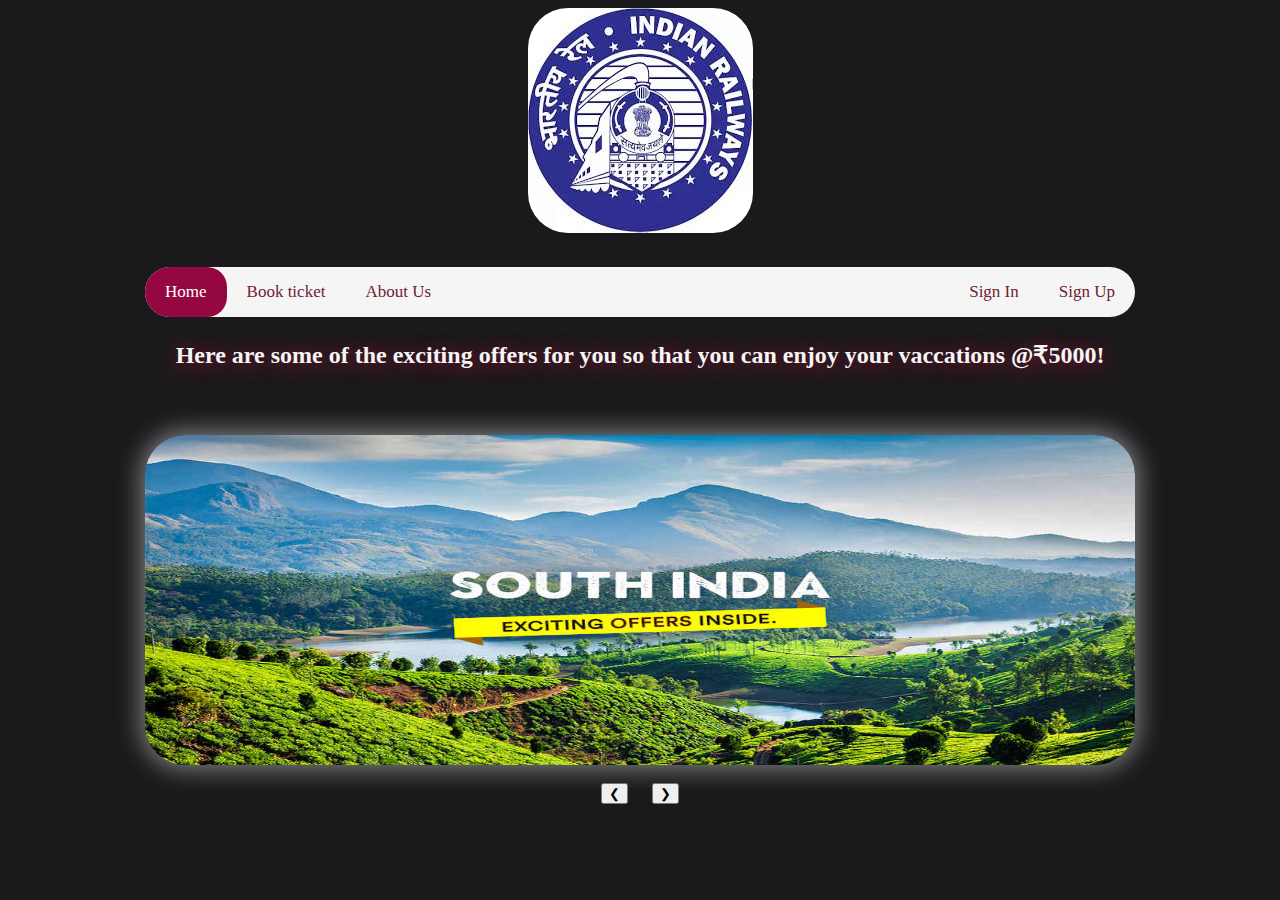
<file: index.html>
<!DOCTYPE html>
<html>
<head>
    <title>Railway Booking</title>
    <link rel="stylesheet" type="text/css" href="mainindex.css">
</head>

<body>
    <center>
        <a href="index.html"><img src="logo.jfif" class="logo"> </a>
        <div class="topnav">
            <a class="active" href="index.html">Home</a>

            <a href="booking.html">Book ticket</a>
            <a href="aboutus.html">About Us</a>
            <div class="sign">
                <a href="signin.html">Sign In</a>
                <a href="signup.html">Sign Up</a>
            </div>
        </div>
    </center>
    <center>
        <h2>
            <p class="btmnav">Here are some of the exciting offers for you so that you can enjoy your vaccations @₹5000!
            </p>
        </h2>
    </center>
    <!--SLIDE SHOW-->
    <center>
        <div class="slideshow">
           <a href="southIndia.html"> <img class="mySlides" src="south_india.jpg" style="width:990px;height: 330px"></a>
           <a href="ooty.html"> <img class="mySlides" src="images.jfif" style="width:990px;height: 330px"></a>
            <a href="darzelling.html"><img class="mySlides" src="unnamed.png" style="width:990px;height: 330px"></a><br>
            <center><button class="w3-button w3-black w3-display-left" onclick="plusDivs(-1)">&#10094;</button>&nbsp;&nbsp;&nbsp;&nbsp;&nbsp;
                <button class="w3-button w3-black w3-display-right" onclick="plusDivs(1)">&#10095;</button></center>
        </div>
    </center>
    <script>
        var slideIndex = 1;
        showDivs(slideIndex);

        function plusDivs(n) {
            showDivs(slideIndex += n);
        }

        function showDivs(n) {
            var i;
            var x = document.getElementsByClassName("mySlides");
            if (n > x.length) {
                slideIndex = 1
            }
            if (n < 1) {
                slideIndex = x.length
            }
            for (i = 0; i < x.length; i++) {
                x[i].style.display = "none";
            }
            x[slideIndex - 1].style.display = "block";
        }
    </script>
    </div>

</body>
</html>
</file>
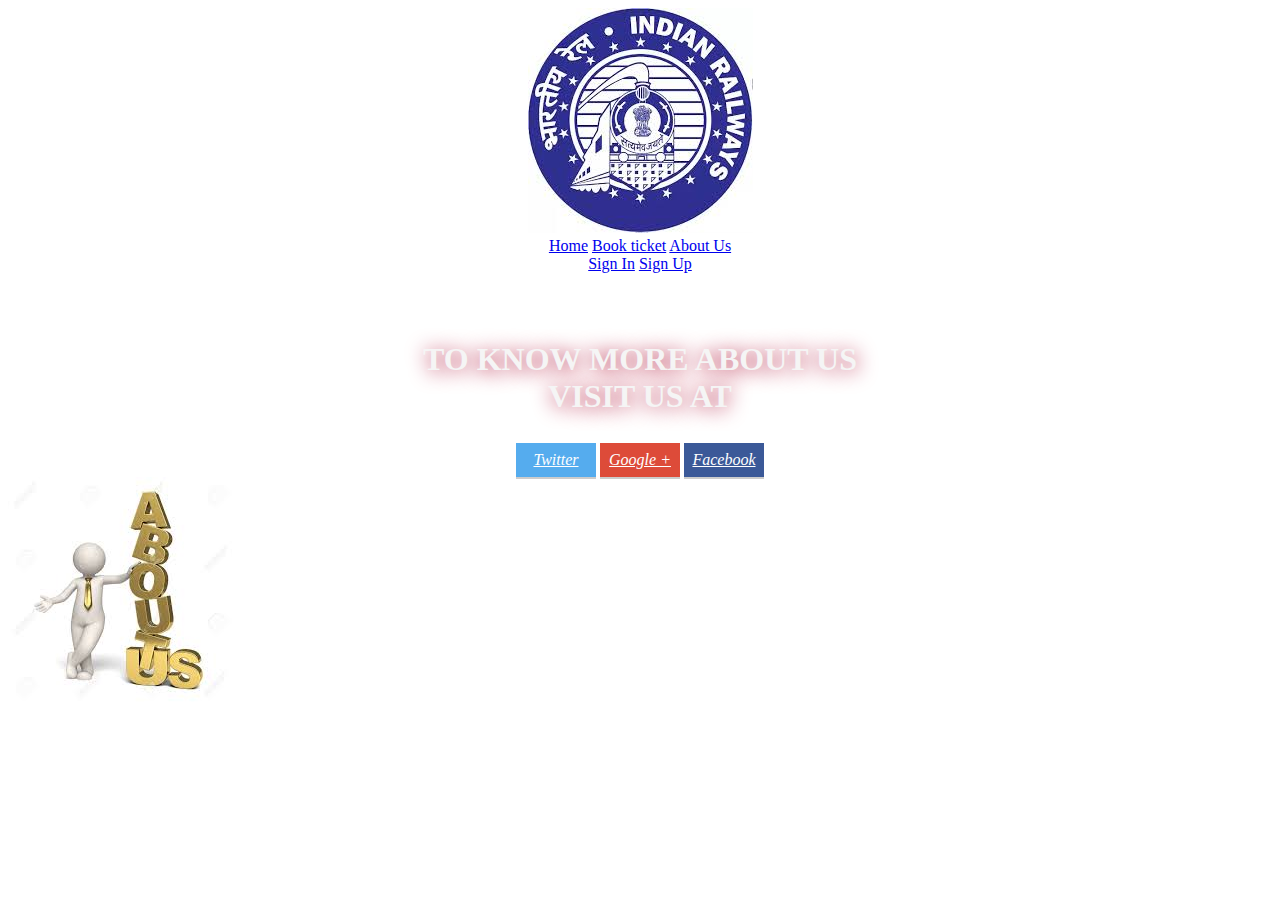
<file: aboutus.html>
<!DOCTYPE html>
<html>
<head>
    <title>INDIAN RAILWAY</title>
    <link rel="stylesheet" type="text/css" href="cssaboutus.css">
    <link rel="stylesheet" type="text/css" href="cssaboutus.css">
    <style>
        p{
        color: #EAF0F1;
        height: 70px;
        width: 990px;
        text-align:center;
       color:whitesmoke;
      text-shadow: 1px 2px 20px #AE1438;
       
    </style>
</head>

<body>
    <center><div>
        <a href="index.html"><img src="logo.jfif" class="logo"> </a>
        <div class="topnav">
            <a href="index.html">Home</a>

            <a class="active" href="booking.html">Book ticket</a>
            <a href="aboutus.html">About Us</a>
            <div class="sign">
                <a href="signin.html">Sign In</a>
                <a href="signup.html">Sign Up</a>
            </div>
        </div>
   
<br><br>
   
    <h1><p>
    TO KNOW MORE ABOUT US 
        <br>VISIT US AT </p></h1>
<!-- Twitter -->
<a href="http://twitter.com/" target="_blank" class="share-btn twitter">
    <i class="fa fa-twitter">Twitter</i>
</a>

<!-- Google Plus -->
<a href="https://plus.google.com/" target="_blank" class="share-btn google-plus">
    <i class="fa fa-google-plus">Google +</i>
</a>

<!-- Facebook -->
<a href="http://www.facebook.com/" target="_blank" class="share-btn facebook">
    <i class="fa fa-facebook">Facebook</i>
</a></div> </center>
<right><img src="download.jfif"></right>
</body>
</html>
</file>
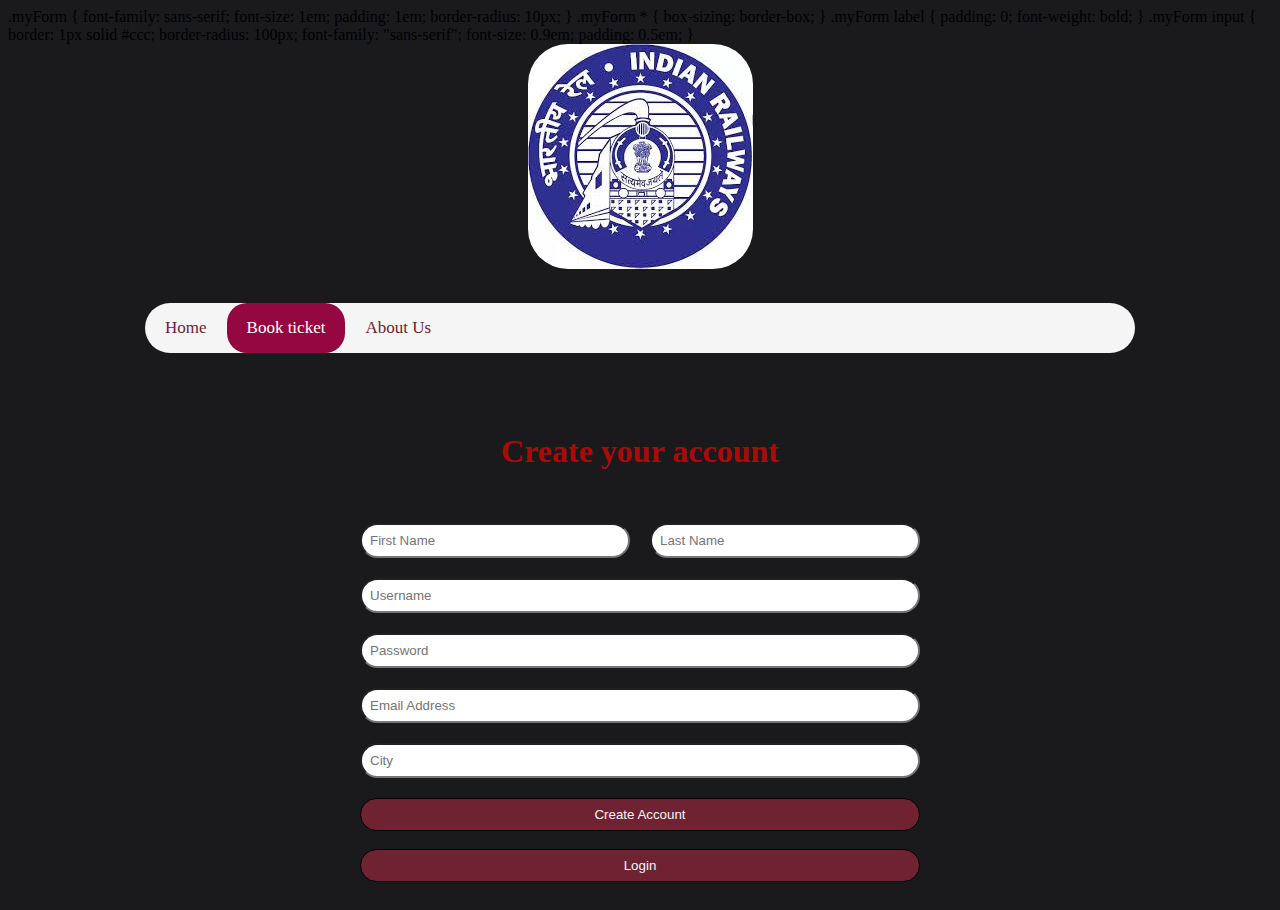
<file: account.html>
<!DOCTYPE html>
<html>
<head>
    <title>RAILWAY booking</title>
    <link rel="stylesheet" type="text/css" href="mainindex.css">
    <link rel="stylesheet" type="text/css" href="csssignup.css">
    .myForm {
      font-family: sans-serif;
      font-size: 1em;
      padding: 1em;
      
      border-radius: 10px;
      }
      
      .myForm * {
      box-sizing: border-box;
      }
      
      .myForm label {
      padding: 0;
      font-weight: bold;
      }
      
      .myForm input {
      border: 1px solid #ccc;
      border-radius: 100px;
      font-family: "sans-serif";
      font-size: 0.9em;
      padding: 0.5em;
      }
      
</head>

<body>
    <center>
      <a href="index.html"><img src="logo.jfif" class="logo"> </a>
      <div class="topnav">
          <a href="index.html">Home</a>

          <a class="active" href="booking.html">Book ticket</a>
          <a href="aboutus.html">About Us</a>
          <div class="sign">
            

            </div>
        </div>
    </center>
<div class="word-container">
  <h1>Create your account</h1>
</div>
<div class="register-container">
  <form action="/index.html" method="POST">
    <div class="name">
      <label>
        <input type="text" placeholder="First Name" name="fname" required>
      </label>
      <label>
        <input type="text" placeholder="Last Name" name="lname">
      </label>
    </div>
      <label>
        <input type="text" placeholder="Username" name="userid" required>
      </label>
      <label>
        <input type="password" placeholder="Password" name="pwd" required>
      </label>
      <label>
        <input type="email" placeholder="Email Address" name="email" required>
      </label>
      <label>
        <input type="text" placeholder="City" name="City" required>
      </label>
  </form>
    <a href="index.html"><button type="submit">Create Account</button></a>
    <br><br>
    <a href="login.html"><button type="submit">Login</button></a>
</div>
</body>
</html>
</file>
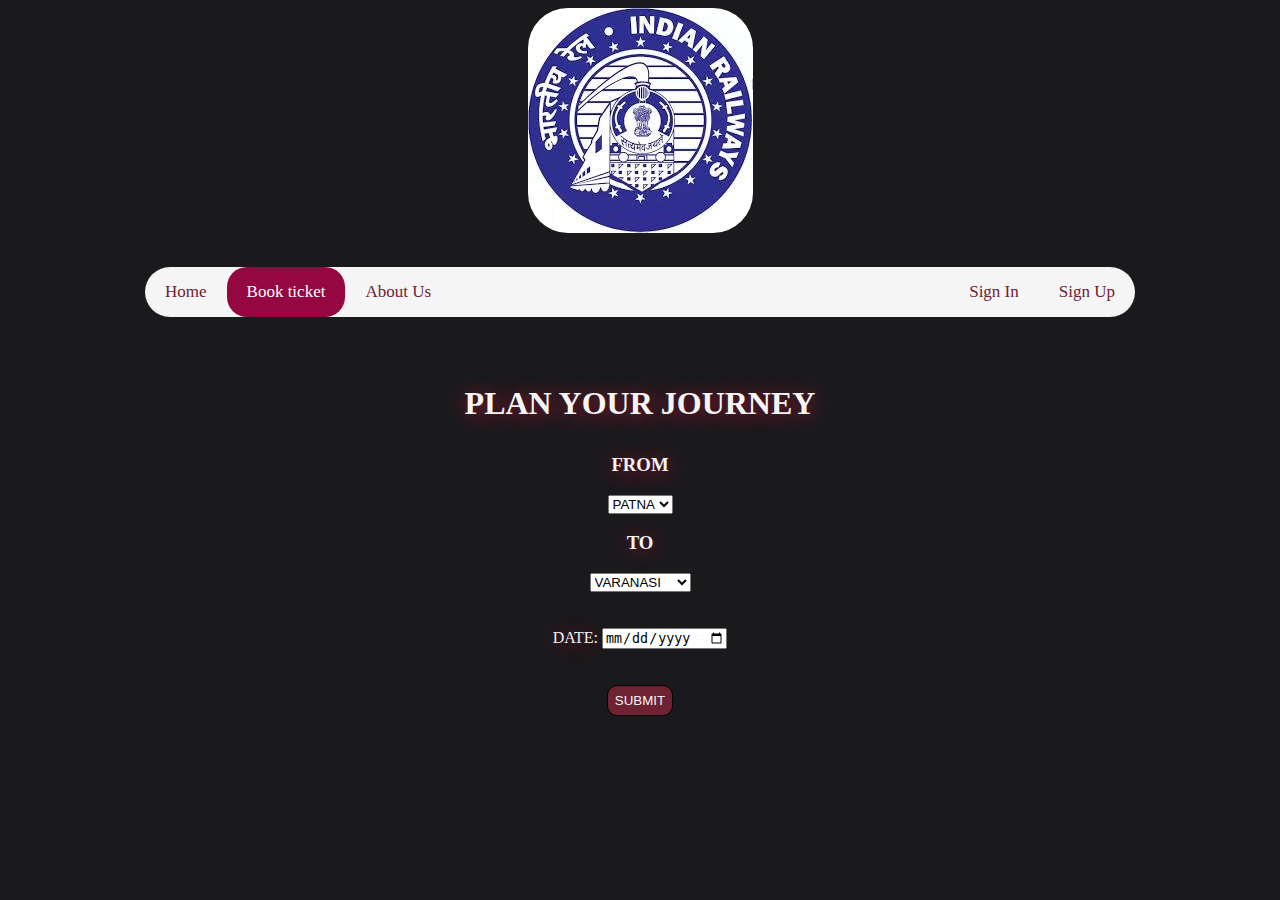
<file: booking.html>
<!DOCTYPE html>
<html>

<head>
    <title>RAILWAY booking</title>
    <link rel="stylesheet" type="text/css" href="booking.css">
    
</head>

<body>
    <center>
        <a href="index.html"><img src="logo.jfif" class="logo"> </a>
        <div class="topnav">
            <a href="index.html">Home</a>

            <a class="active" href="booking.html">Book ticket</a>
            <a href="aboutus.html">About Us</a>
            <div class="sign">
                <a href="signin.html">Sign In</a>
                <a href="signup.html">Sign Up</a>
            </div>
        </div>
    </center>
    <br><br>
    <center>
        
        <form>
    
        </form>
        <h1>
            <p>PLAN YOUR JOURNEY</p>
        </h1>
    </center>

    <center>
    <form>
<h3>FROM</h3>
        <select name="row">
            <option value="PATNA">PATNA</option>
            <option value="DELHI">Delhi</option>
            <option value="LKO">LKO</option>
            
        </select>

 

    </form>
    <h3>TO</h3>
    <form>

        <select name="row">
            <option value="VARANASI">VARANASI</option>
            <option value="ALLAHABAD">ALLAHABAD</option>
            <option value="MUMBAI">MUMBAI</option>
        </select>
        

    </form>
    <br><br>
    <form>
        <centre><label for="DATE">DATE:</label>
  <input type="date" id="DATE" name="DATE"></centre>
    </form>
 
    
        </center>
    <br><br>
    <center> <a href="account.html"> <button type="submit">SUBMIT</button></a></center>
</body>

</html>
</file>
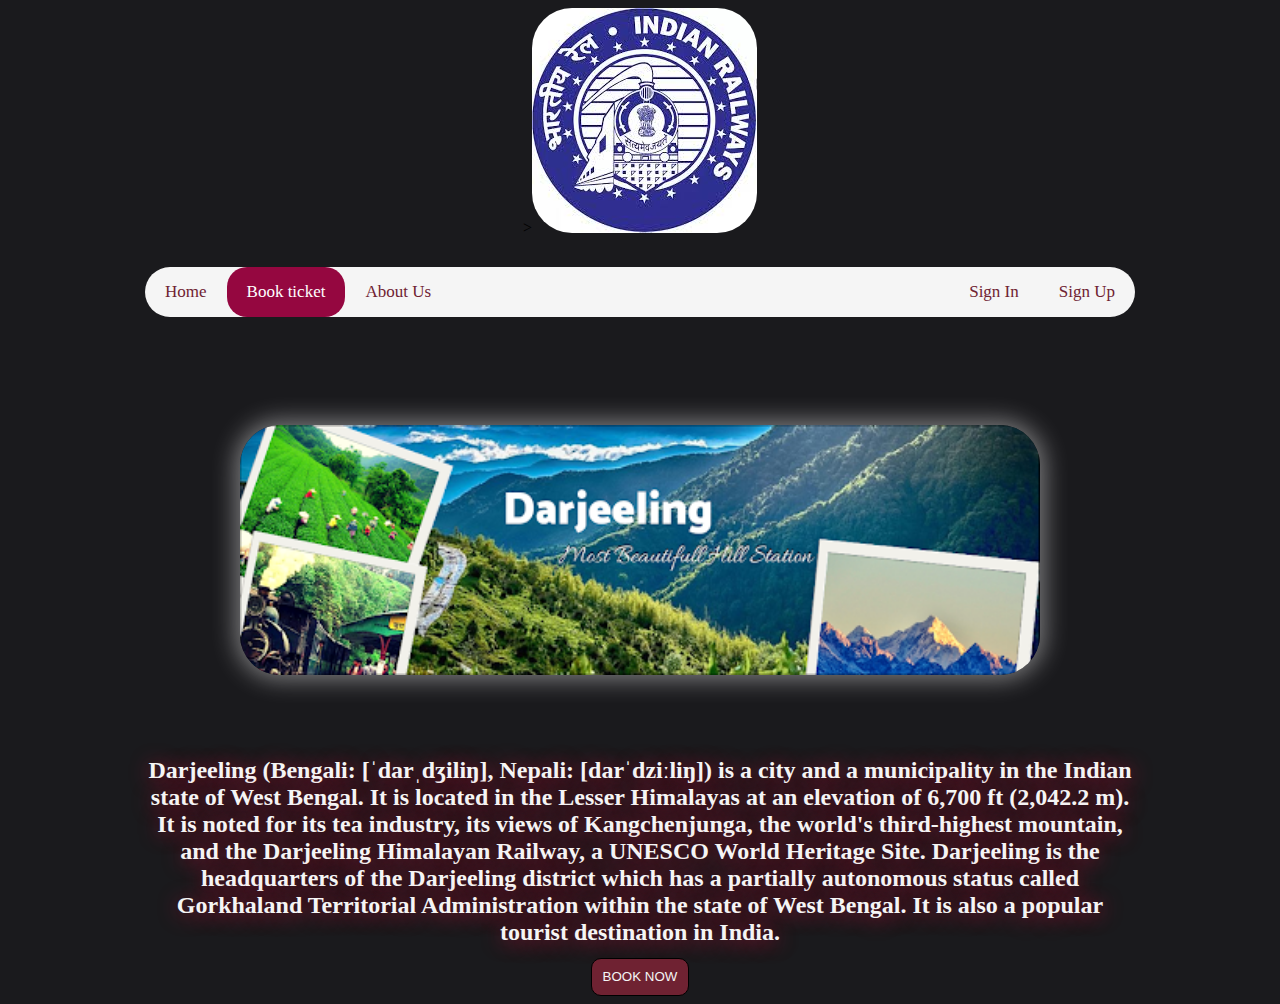
<file: darzelling.html>
<!DOCTYPE html>
<html>
<head>
   <title>Darzelling</title>
    <link rel="stylesheet" type="text/css" href="places.css">
</head>
<body>
 <center>
        ><a href="index.html"><img src="logo.jfif" class="logo"> </a>
        <div class="topnav">
            <a href="index.html">Home</a>

            <a class="active" href="booking.html">Book ticket</a>
            <a href="aboutus.html">About Us</a>
            <div class="sign">
                <a href="signin.html">Sign In</a>
                <a href="signup.html">Sign Up</a>
            </div>
        </div>
    </center>
    <br><br><br><br><br><br>
    <center><img src="unnamed.png"> </center><br><br><br>
  <center><h2> <p>Darjeeling (Bengali: [ˈdarˌdʒiliŋ], Nepali: [darˈdziːliŋ]) is a city and a municipality in the Indian state of West Bengal. It is located in the Lesser Himalayas at an elevation of 6,700 ft (2,042.2 m). It is noted for its tea industry, its views of Kangchenjunga, the world's third-highest mountain, and the Darjeeling Himalayan Railway, a UNESCO World Heritage Site. Darjeeling is the headquarters of the Darjeeling district which has a partially autonomous status called Gorkhaland Territorial Administration within the state of West Bengal. It is also a popular tourist destination in India.</p></h2><h3>
<p>
        </center>
<br>
  <center> <a href="account.html"> <button type="submit" >BOOK NOW</button></a></center>
</body>
</html>
</file>
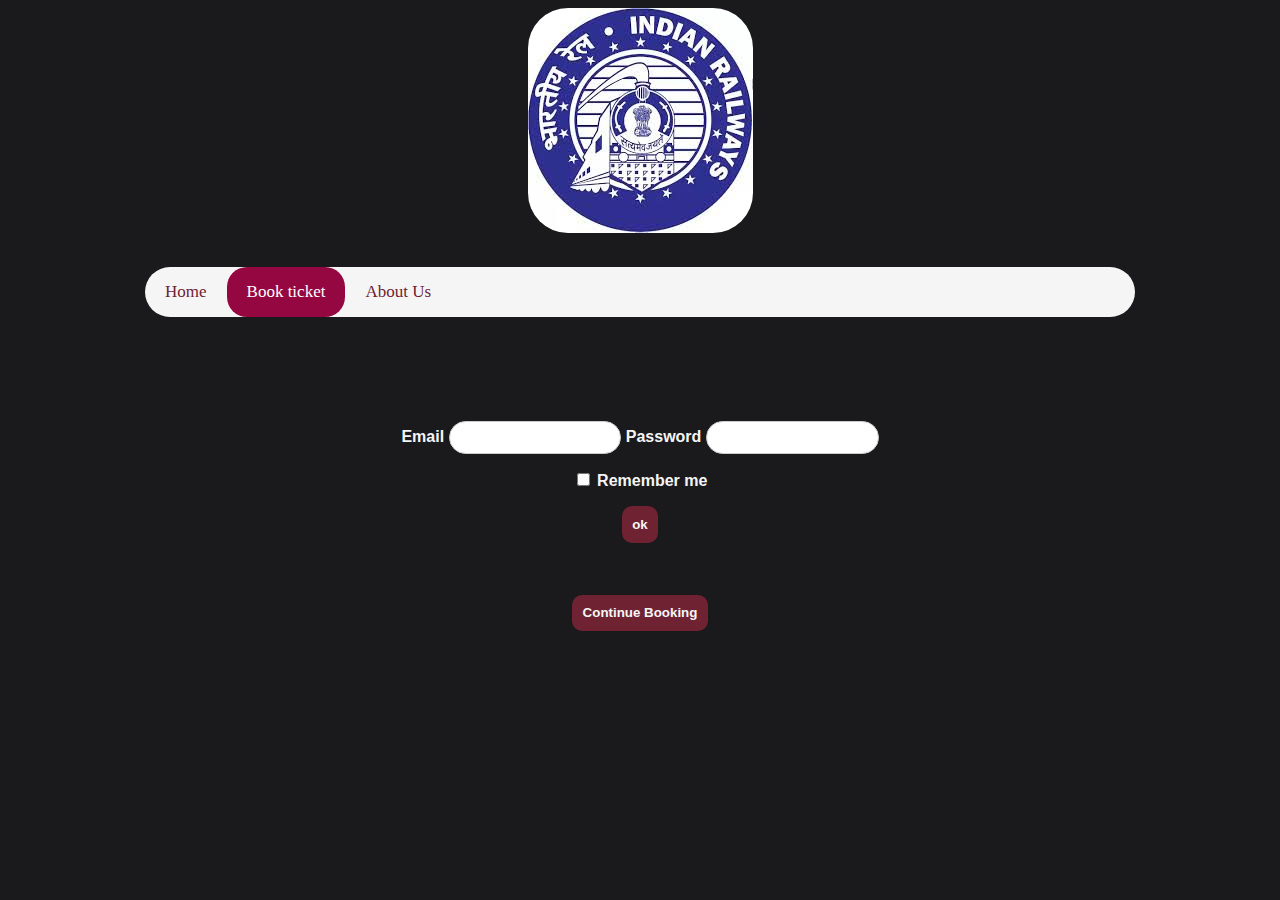
<file: login.html>
<!DOCTYPE html>
<html>
<head>
       <title>INDIAN RAILWAY</title>
    <link rel="stylesheet" type="text/css" href="mainindex.css">
    <style>
.myForm {
font-family: sans-serif;
font-size: 1em;
padding: 1em;

border-radius: 10px;
}

.myForm * {
box-sizing: border-box;
}

.myForm label {
padding: 0;
font-weight: bold;
}

.myForm input {
border: 1px solid #ccc;
border-radius: 100px;
font-family: "sans-serif";
font-size: 0.9em;
padding: 0.5em;
}

.myForm input[type="email"],
.myForm input[type="password"] {
width: 12em;
}

button {

padding: 0.8em;
border-radius: 10px;
background: #6f2232;
border: none;
font-weight: bold;
    color: whitesmoke;
     
}

.myForm button:hover {
background: #ccc;
cursor: pointer;
}
        p{
            color: whitesmoke;
        }
</style>

</head>

<body>
    <center>
        <a href="index.html"><img src="logo.jfif" class="logo"> </a>
        <div class="topnav">
            <a href="index.html">Home</a>

            <a class="active" href="booking.html">Book ticket</a>
            <a href="aboutus.html">About Us</a>
            <div class="sign">
               
            </div>
        </div>
    </center>
    <br> <br><br><br>
    <center>
    
    <form class="myForm">

<p>
<label>Email 
<input type="email" name="user_email" required>
</label>

<label>Password 
<input type="password" name="user_pwd" required>
</label>


</p>

<p>
<label>
<input type="checkbox"> Remember me
</label>
</p>
<button>ok</button></a>
</form>
<br><br>
<a href="passanger.html"><button>Continue Booking</button></a>
   
    
    </center>

</body>
</html>
</file>
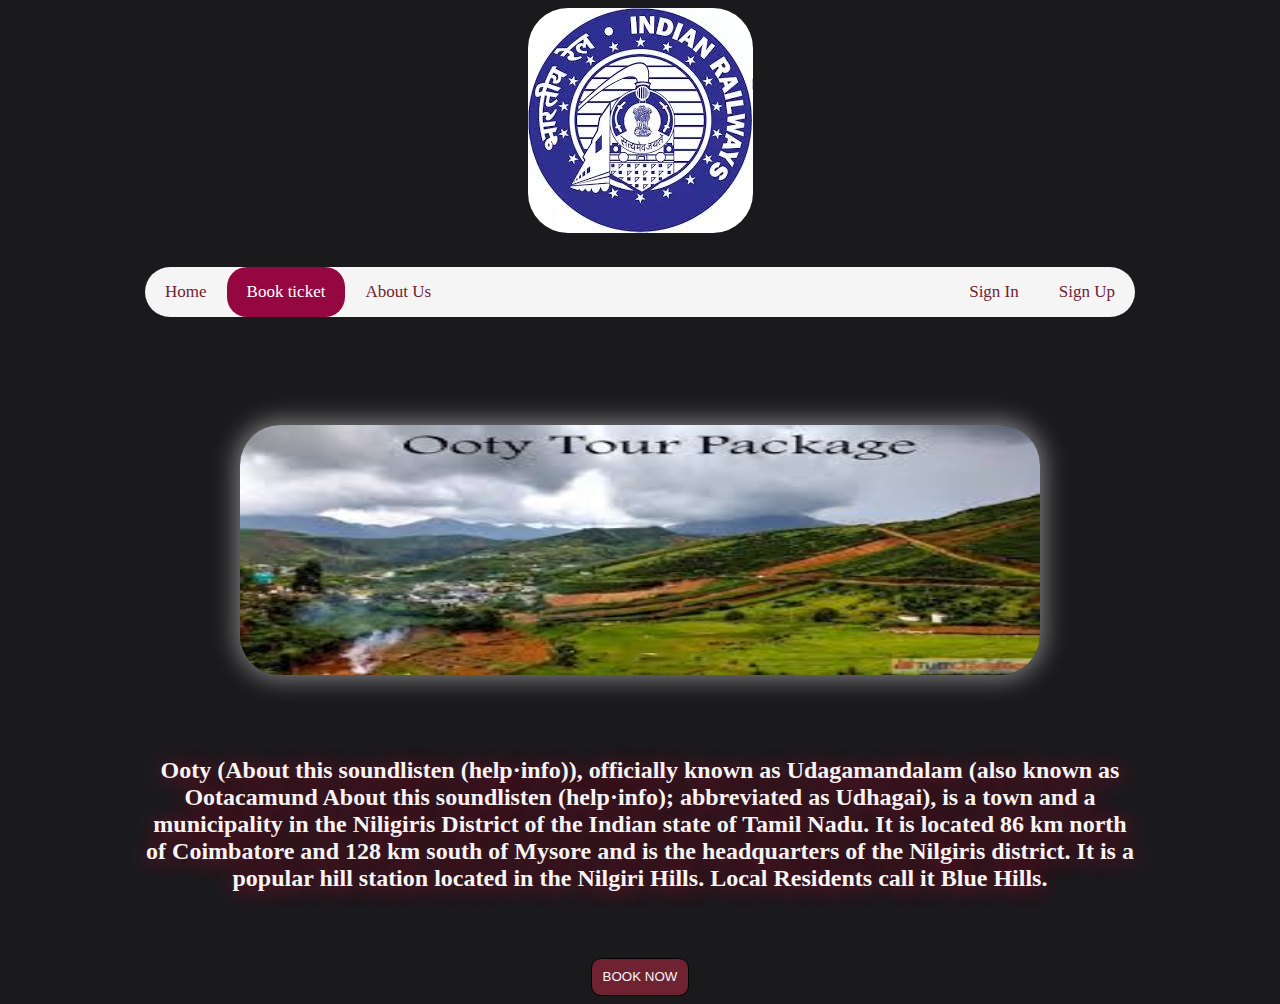
<file: ooty.html>
<!DOCTYPE html>
<html>
<head>
   <title>Ooty</title>
    <link rel="stylesheet" type="text/css" href="places.css">
</head>
<body>
 <center>
  <a href="index.html"><img src="logo.jfif" class="logo"> </a>
  <div class="topnav">
      <a href="index.html">Home</a>

      <a class="active" href="booking.html">Book ticket</a>
      <a href="aboutus.html">About Us</a>
      <div class="sign">
          <a href="signin.html">Sign In</a>
          <a href="signup.html">Sign Up</a>
            </div>
        </div>
    </center>
    <br><br><br><br><br><br>
    <center><img src="images.jfif"> </center><br><br><br>
  <center><h2> <p>Ooty (About this soundlisten (help·info)), officially known as Udagamandalam (also known as Ootacamund About this soundlisten (help·info); abbreviated as Udhagai), is a town and a municipality in the Niligiris District of the Indian state of Tamil Nadu. It is located 86 km north of Coimbatore and 128 km south of Mysore and is the headquarters of the Nilgiris district. It is a popular hill station located in the Nilgiri Hills. Local Residents call it Blue Hills. </p></h2><h3>
<p>

    </center>
<br>
  <center> <a href="account.html"> <button type="submit">BOOK NOW</button></a></center>
</body>
</html>
</file>
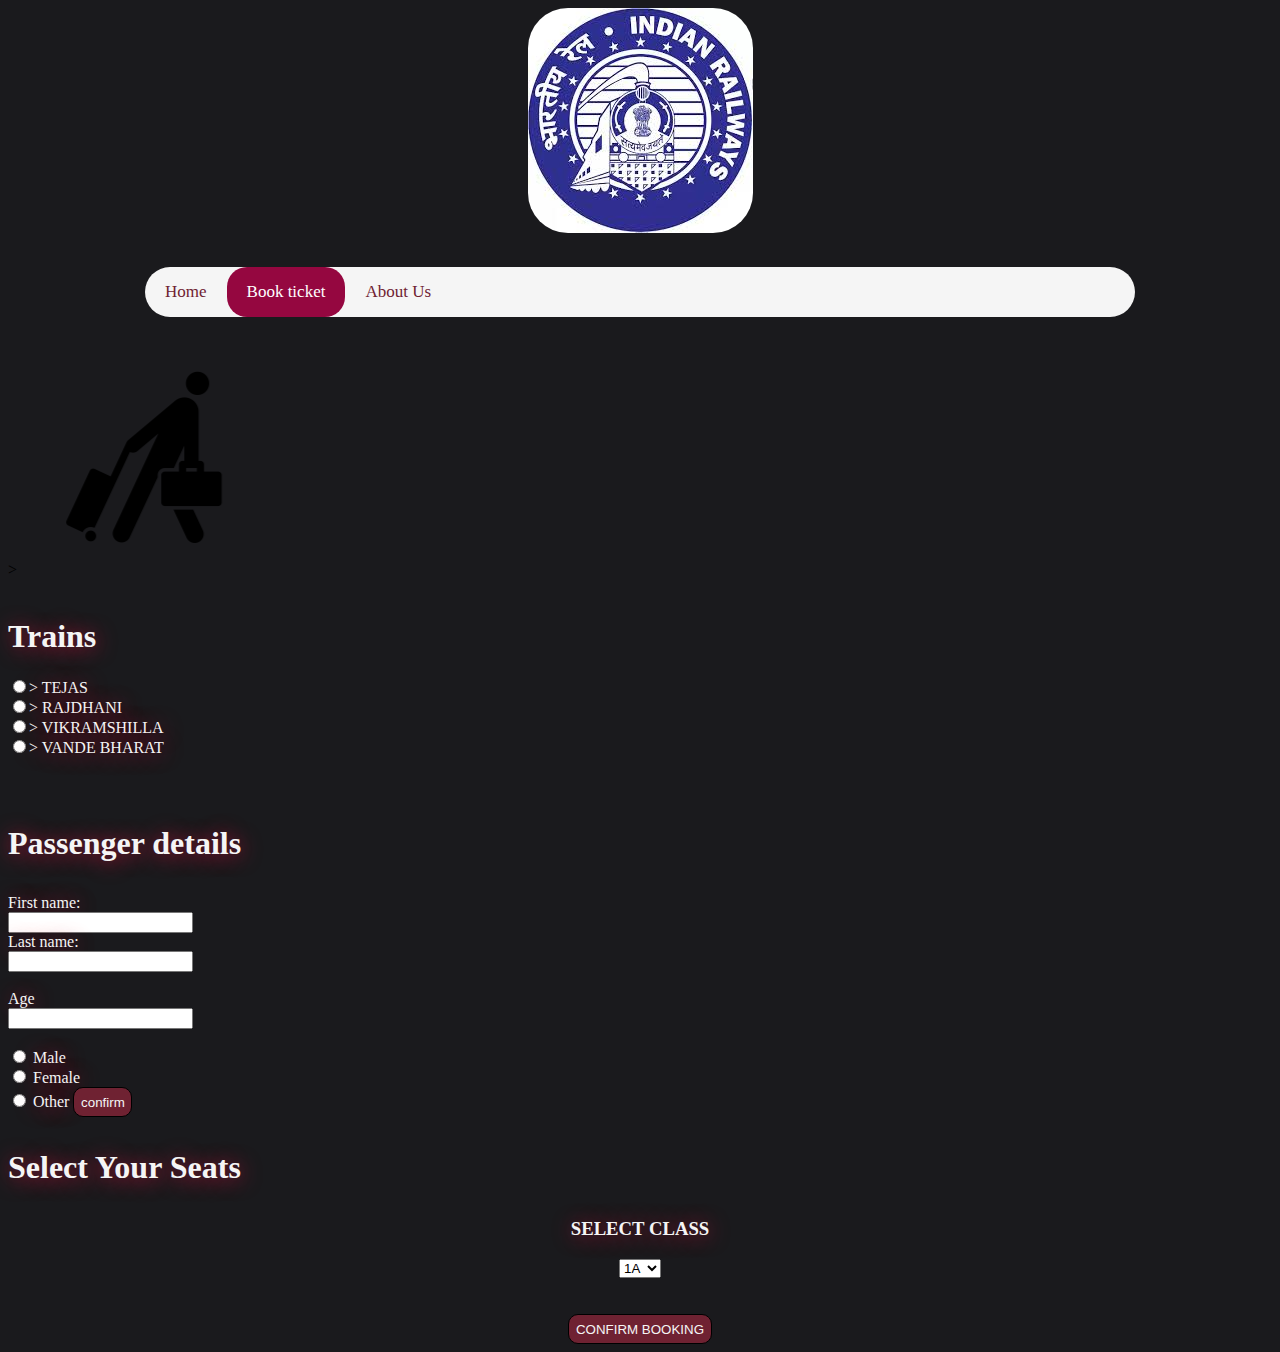
<file: passanger.html>
<!DOCTYPE html>
<html>

<head>


    <title>ONLINE MOVIE BOOKING</title>
    <link rel="stylesheet" type="text/css" href="booking.css">
    <script>
        function abc()
        {
            alert("Confirm Booking")
        }
    </script>
</head>

<body>
    <center>
        <a href="index.html"><img src="logo.jfif" class="logo"> </a>
            <div class="topnav">
                <a href="index.html">Home</a>
    
                <a class="active" href="booking.html">Book ticket</a>
                <a href="aboutus.html">About Us</a>
                
            </div>
        </div>
    </center>
    <br><br>
    <marquee direction=right><img src="55407-200.png"></marquee>>
    <left>
    <br><br>
    <h1>Trains</h1>
    <form>
    <input type="radio"id="TEJAS" name="Trains" value="TEJAS">>
    <label for="male">TEJAS</label><br>
    <input type="radio"id="TEJAS" name="Trains" value="TEJAS">>
    <label for="male">RAJDHANI</label><br>
    <input type="radio"id="RAJDHANI" name="Trains" value="RAJDHANI">>
    <label for="male">VIKRAMSHILLA</label><br>
    <input type="radio"id="VIKRAMSHILLA" name="Trains" value="VIKRAMSHILLA">>
    <label for="male">VANDE BHARAT</label><br>
</form></left>
<br><br>  
    <left>
        <h1>
            <p>Passenger details</p>
            
        </h1>
        <form>
            <label for="fname">First name:</label><br>
  <input type="text" id="fname" name="fname"required><br>
  <label for="lname">Last name:</label><br>
  <input type="text" id="lname" name="lname"required><br><br>
  <label for ="age">Age</label><br>
  <input type="text" id="age" age='age'required><br><br></required>
  
  <input type="radio" id="male" name="gender" value="male">
  <label for="male">Male</label><br>
  <input type="radio" id="female" name="gender" value="female">
  <label for="female">Female</label><br>
  <input type="radio" id="other" name="gender" value="other">
  <label for="other">Other</label>
  <button type="submit">confirm</button>
  

        
    
</form>
        <h1>
            <p>Select Your Seats</p>
        </h1>
    </left>
    <requried>
    <center>
    <form>
<h3>SELECT CLASS</h3>
        
        <select name="coloum">
            <option value="A">1A</option>
            <option value="B">2A</option>
            <option value="C">3A</option>
            <option value="D">SL</option>
            <option value="E">CC</option>
            <option value="F">2S</option>

        </select>

    </form>
    
        </center>
    <br><br>
    <center> <a href="thankyou.html"> <button type="submit"onclick="abc()">CONFIRM BOOKING</button></a></center>
    
</body>

</html>
</file>
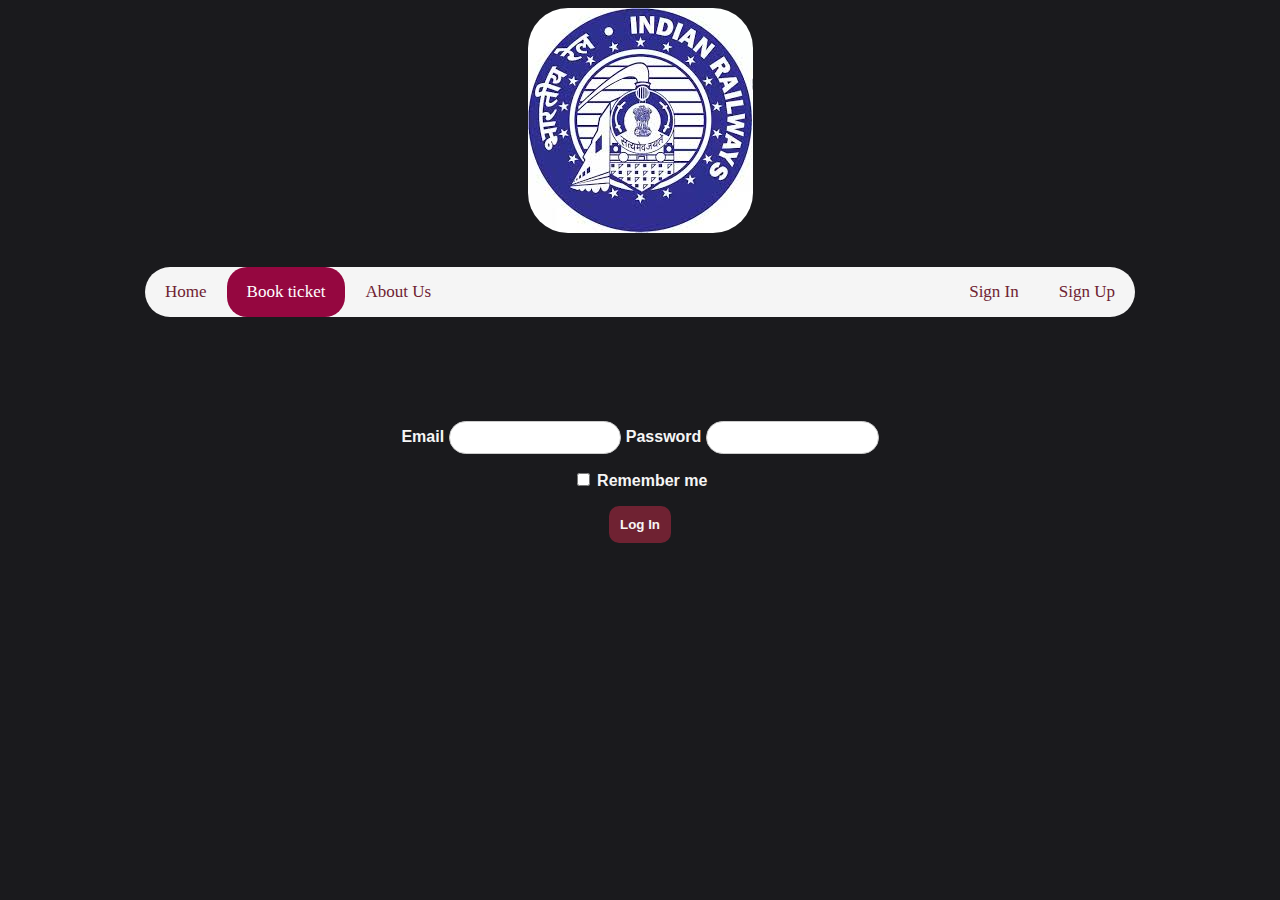
<file: signin.html>
<!DOCTYPE html>
<html>
<head>
       <title>INDIAN RAILWAY</title>
    <link rel="stylesheet" type="text/css" href="mainindex.css">
    <style>
.myForm {
font-family: sans-serif;
font-size: 1em;
padding: 1em;

border-radius: 10px;
}

.myForm * {
box-sizing: border-box;
}

.myForm label {
padding: 0;
font-weight: bold;
}

.myForm input {
border: 1px solid #ccc;
border-radius: 100px;
font-family: "sans-serif";
font-size: 0.9em;
padding: 0.5em;
}

.myForm input[type="email"],
.myForm input[type="password"] {
width: 12em;
}

button {

padding: 0.8em;
border-radius: 10px;
background: #6f2232;
border: none;
font-weight: bold;
    color: whitesmoke;
     
}

.myForm button:hover {
background: #ccc;
cursor: pointer;
}
        p{
            color: whitesmoke;
        }
</style>

</head>

<body>
    <center>
        <a href="index.html"><img src="logo.jfif" class="logo"> </a>
        <div class="topnav">
            <a href="index.html">Home</a>

            <a class="active" href="booking.html">Book ticket</a>
            <a href="aboutus.html">About Us</a>
            <div class="sign">
                <a href="signin.html">Sign In</a>
                <a href="signup.html">Sign Up</a>
            </div>
        </div>
    </center>
    <br> <br><br><br>
    <center>
    
    <form class="myForm">

<p>
<label>Email 
<input type="email" name="user_email" required>
</label>

<label>Password 
<input type="password" name="user_pwd" required>
</label>


</p>

<p>
<label>
<input type="checkbox"> Remember me
</label>
</p>
<a href="index.html"><button>Log In</button></a>
</form>

    
    
    
    
    </center>

</body>
</html>
</file>
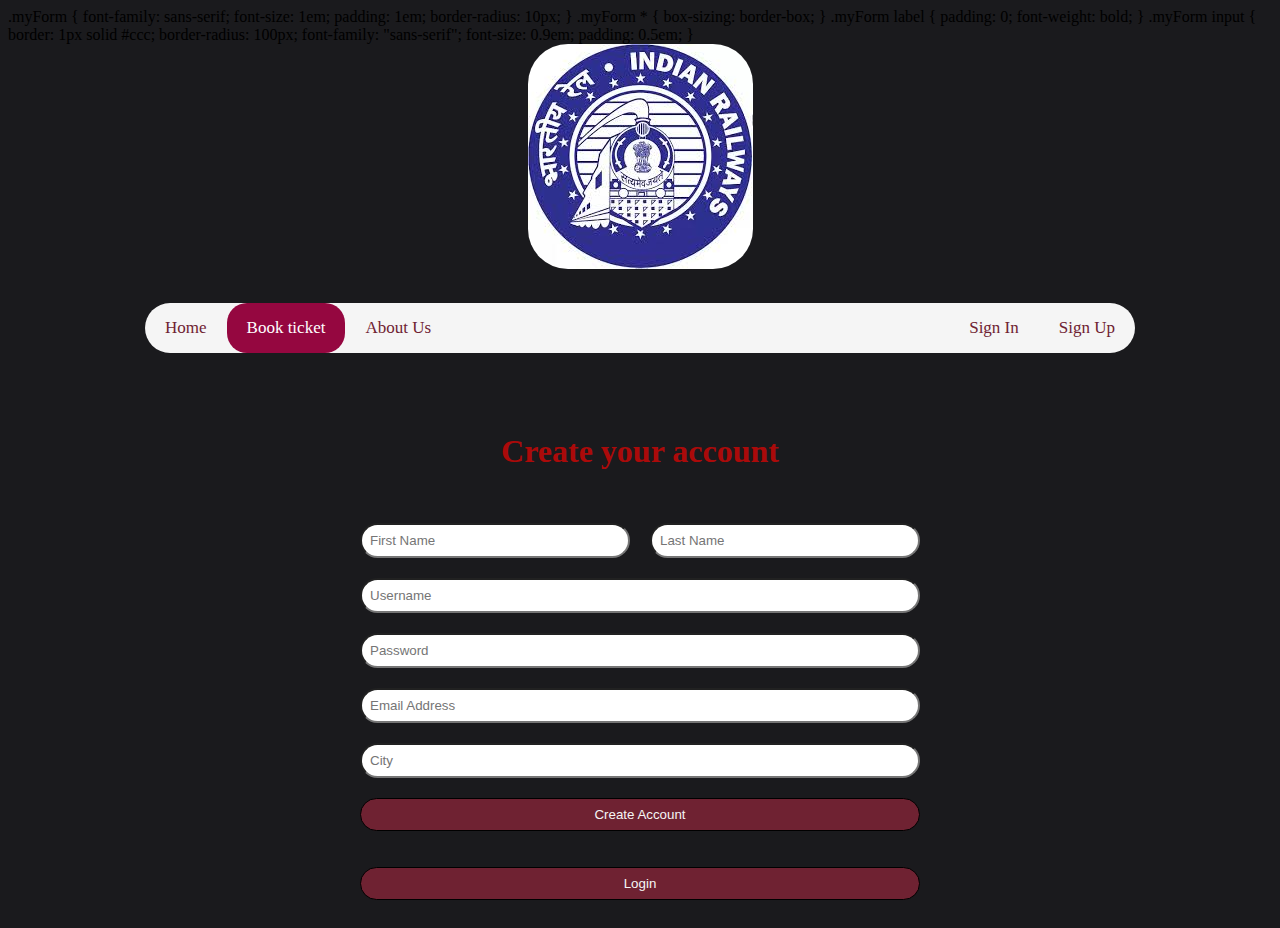
<file: signup.html>
<!DOCTYPE html>
<html>
<head>
    <title>RAILWAY booking</title>
    <link rel="stylesheet" type="text/css" href="mainindex.css">
    <link rel="stylesheet" type="text/css" href="csssignup.css">
    .myForm {
      font-family: sans-serif;
      font-size: 1em;
      padding: 1em;
      
      border-radius: 10px;
      }
      
      .myForm * {
      box-sizing: border-box;
      }
      
      .myForm label {
      padding: 0;
      font-weight: bold;
      }
      
      .myForm input {
      border: 1px solid #ccc;
      border-radius: 100px;
      font-family: "sans-serif";
      font-size: 0.9em;
      padding: 0.5em;
      }
      
</head>

<body>
    <center>
      <a href="index.html"><img src="logo.jfif" class="logo"> </a>
      <div class="topnav">
          <a href="index.html">Home</a>

          <a class="active" href="booking.html">Book ticket</a>
          <a href="aboutus.html">About Us</a>
          <div class="sign">
              <a href="signin.html">Sign In</a>
              <a href="signup.html">Sign Up</a>
            </div>
        </div>
    </center>
<div class="word-container">
  <h1>Create your account</h1>
</div>
<div class="register-container">
  <form action="/index.html" method="POST">
    <div class="name">
      <label>
        <input type="text" placeholder="First Name" name="fname" required>
      </label>
      <label>
        <input type="text" placeholder="Last Name" name="lname">
      </label>
    </div>
      <label>
        <input type="text" placeholder="Username" name="userid" required>
      </label>
      <label>
        <input type="password" placeholder="Password" name="pwd" required>
      </label>
      <label>
        <input type="email" placeholder="Email Address" name="email" required>
      </label>
      <label>
        <input type="text" placeholder="City" name="City" required>
      </label>
      <a href="index.html"><button type="submit">Create Account</button></a>
     
  </form>
  <br><br>
  <a href="signin.html"><button type="submit">Login</button></a>
    
</div>
</body>
</html>
</file>
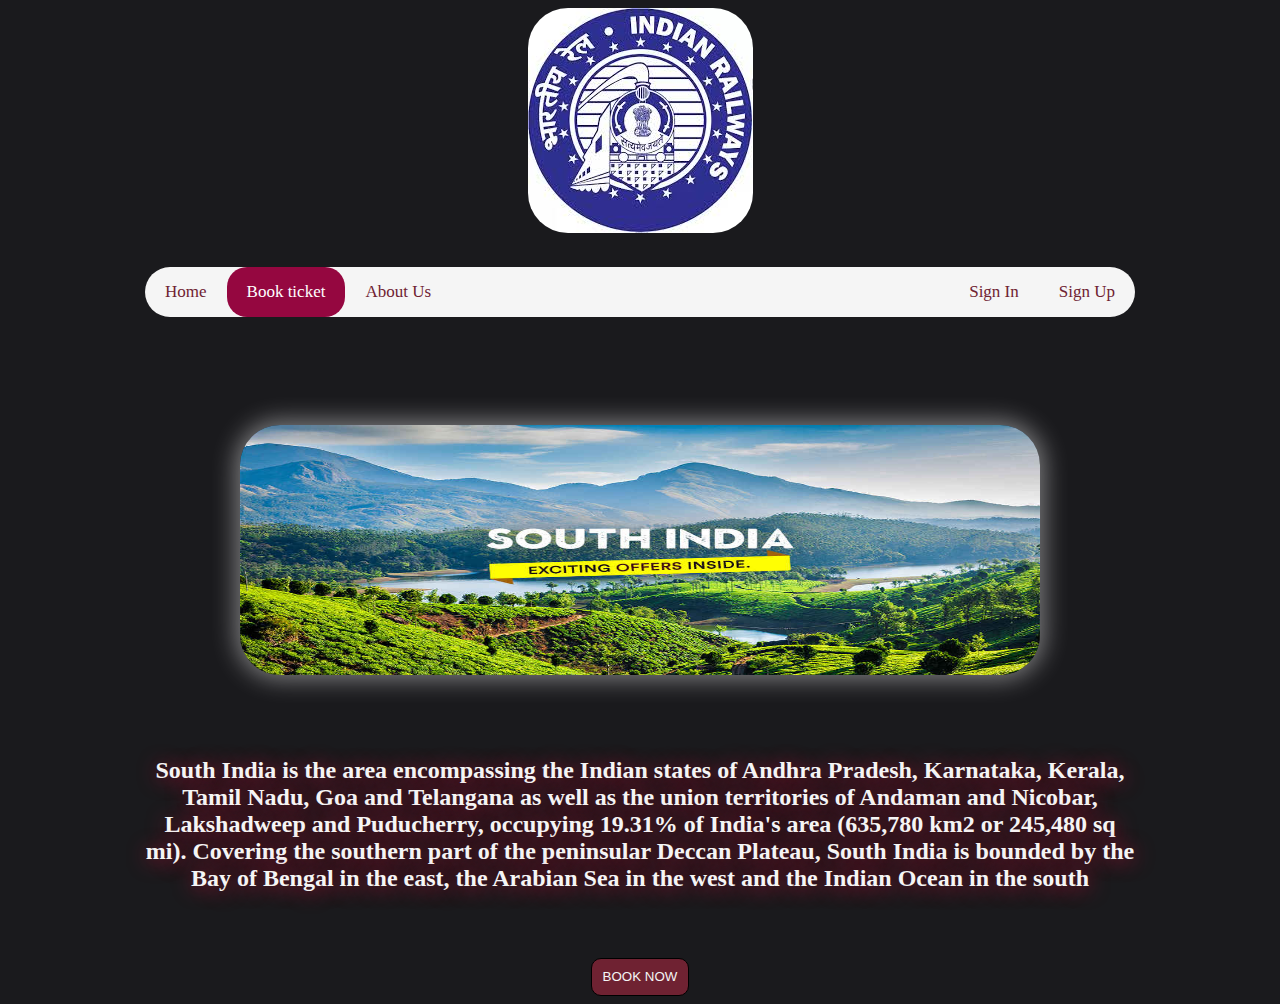
<file: southIndia.html>
<!DOCTYPE html>
<html>
<head>
   <title>South India</title>
    <link rel="stylesheet" type="text/css" href="places.css">
</head>
<body>
 <center>
  <a href="index.html"><img src="logo.jfif" class="logo"> </a>
  <div class="topnav">
      <a href="index.html">Home</a>

      <a class="active" href="booking.html">Book ticket</a>
      <a href="aboutus.html">About Us</a>
      <div class="sign">
          <a href="signin.html">Sign In</a>
          <a href="signup.html">Sign Up</a>
            </div>
        </div>
    </center>
    <br><br><br><br><br><br>
    <center><img src="south_india.jpg"> </center><br><br><br>
  <center><h2> <p>South India is the area encompassing the Indian states of Andhra Pradesh, Karnataka, Kerala, Tamil Nadu, Goa and Telangana as well as the union territories of Andaman and Nicobar, Lakshadweep and Puducherry, occupying 19.31% of India's area (635,780 km2 or 245,480 sq mi). Covering the southern part of the peninsular Deccan Plateau, South India is bounded by the Bay of Bengal in the east, the Arabian Sea in the west and the Indian Ocean in the south</p></h2><h3>
<p>
    
    </center>
<br>
  <center>  <a href="account.html"> <button type="submit">BOOK NOW</button></a></center>
</body>
</html>
</file>
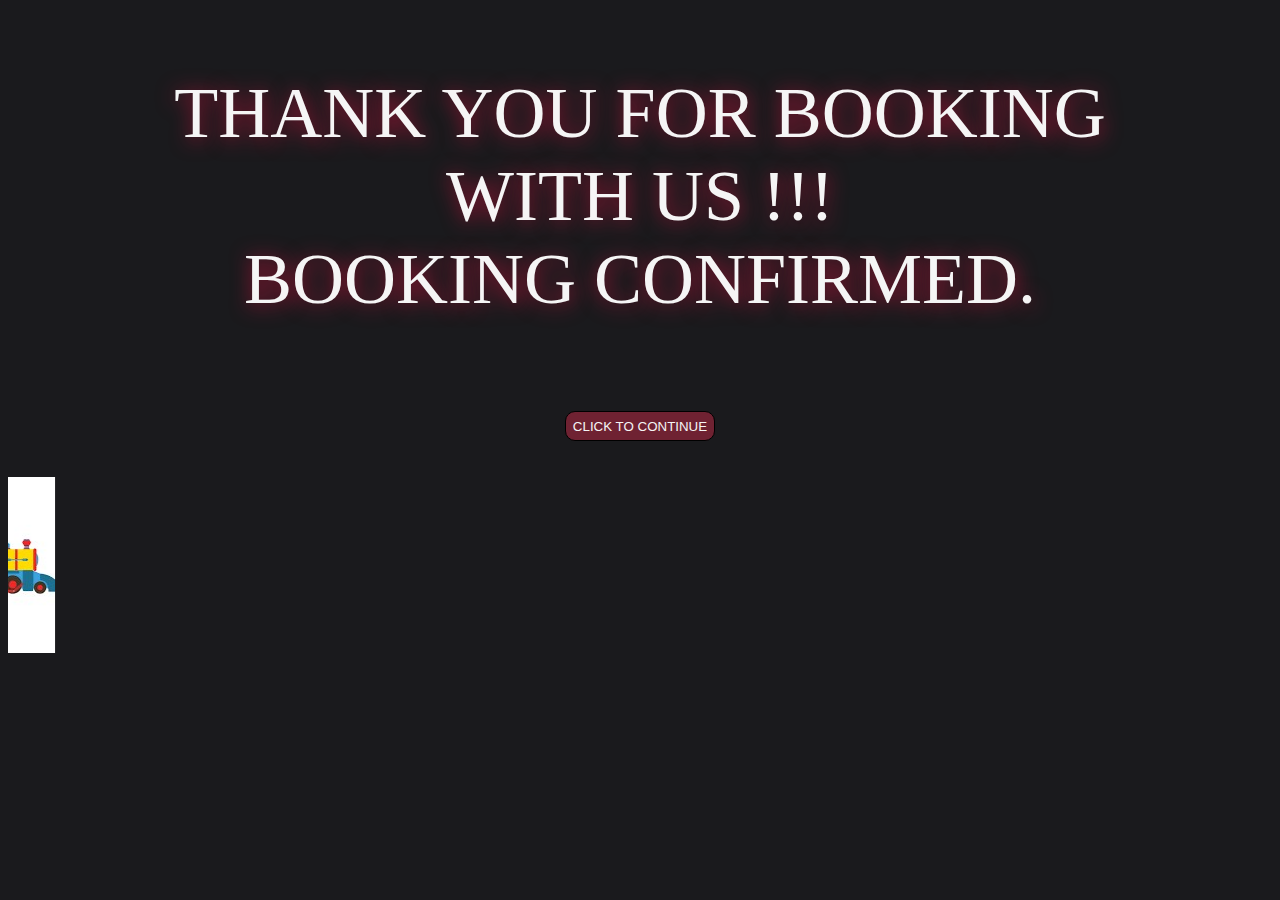
<file: thankyou.html>
<!DOCTYPE html>
<html>
<head>
   <title>booking confirmed</title>
    <link rel="stylesheet" type="text/css" href="booking.css">
</head>
    <style>
    p{
    color: #EAF0F1;
    width: 990px;
        font-size: 72px;
   color:whitesmoke;
  text-shadow: 1px 2px 20px #AE1438;

}
    </style>
<body>
    
<center>
    <p>THANK YOU FOR BOOKING WITH US !!!
        <br>BOOKING CONFIRMED.</p><br><a href="index.html"> <button type="submit">CLICK TO CONTINUE</button></a></center>
       
       <br><br>
         <marquee direction=right><img src="toy.jpg"></marquee>
      

    </body>
</html>
</file>
<file: mainindex.css>
body{
    background-color: #1A1A1D;
   background-repeat: no-repeat;
    
}
.logo{
    border-radius: 40px;
    box-shadow: 0 0;
}
/*Top navigation bar*/
.topnav {
    margin-top: 30px;
    
    overflow: hidden;
  background-color:whitesmoke; 
    width: 990px;
    border-radius: 30px;
   
}
.topnav a {
    float: left;
    color: #6F2232;
    text-align: center;
    padding: 15px 20px;
    text-decoration: none;
    font-size: 17px;
    border-radius: 20px;
}

.topnav a:hover {
    background-color: #C3073F;
    color: black;
    opacity: .8;
}

.topnav a.active {
    background-color:#950740 ;
    color: white;
}
.sign {
  float: right;
}
.btmnav{
    color: #EAF0F1;
    height: 70px;
    width: 990px;
    text-align:center;
   color:whitesmoke;
  text-shadow: 1px 2px 20px #AE1438;

}
/*SLIDE SHOW */
div>img{
    border-radius: 40px;
   box-shadow: 0px 0px 25px 4px rgba(255,255,255,0.45);
}
div>img:hover{
    transform: scale(1.1,1.05);
}
marquee{
text-align:center;
color:lightyellow;
text-shadow: 1px 2px 20px #AE1438;
}
/* grid */
.grid
 {
     color: whitesmoke;
     margin-left:480px;
  display: grid;
  grid-template-columns: repeat(3,300px);  /* 3 columns */
  grid-template-rows: repeat(3,450px); /* 3 rows  */
  grid-gap:30px 40px; /* 30 pixels of space added between rows and 40 pixels added between columns  */
}
a>img{
    border-radius: 40px;
   box-shadow: 0px 0px 25px 4px rgba(255,255,255,0.45);
}
a>img:hover{
    transform: scale(1.1,1.05);

}
.grid-item{
  border-style: none;
  padding:10px;
}
figcaption { 
    color:whitesmoke;
  display: block;
    padding-left: 90px;
}
</file>
<file: cssaboutus.css>
.share-btn {
    display: inline-block;
    color: #ffffff;
    border: none;
    padding: 0.5em;
    width: 4em;
    box-shadow: 0 2px 0 0 rgba(0,0,0,0.2);
    outline: none;
    text-align: center;
}

.share-btn:hover {
  color: #eeeeee;
}

.share-btn:active {
  position: relative;
  top: 2px;
  box-shadow: none;
  color: #e2e2e2;
  outline: none;
}

.share-btn.twitter     { background: #55acee; }
.share-btn.google-plus { background: #dd4b39; }
.share-btn.facebook    { background: #3B5998; }
</file>
<file: csssignup.css>
body{
    background-color: #1A1A1D;
   background-repeat: no-repeat;
    
}
.logo{
    border-radius: 40px;
    box-shadow: 0 0;
}
/*Top navigation bar*/
.topnav {
    margin-top: 30px;
    
    overflow: hidden;
  background-color:whitesmoke; 
    width: 990px;
    border-radius: 30px;
   
}
.topnav a {
    float: left;
    color: #6F2232;
    text-align: center;
    padding: 15px 20px;
    text-decoration: none;
    font-size: 17px;
    border-radius: 20px;
}

.topnav a:hover {
    background-color: #C3073F;
    color: black;
    opacity: .8;
}

.topnav a.active {
    background-color:#950740 ;
    color: white;
}
.sign {
  float: right;
}

* {box-sizing: border-box;}
ul {
  background-color: #000000;
}
li a:hover {
  background-color: #0cf72a;
}
.word-container {
  width: 500px;
  height: 50px;
  margin: 80px auto auto;
}
.word-container h1 {
  margin: 0;
  text-align: center;
  color: #ab0a0a;
}
.register-container {
  width: 600px;
  margin: 20px auto auto;
 
  padding: 20px;
}
label {
  display: block;
}
.name::after {
  content: "";
  display: table;
  clear: both;
}
.name label:first-child {
	margin-right: 20px;
    
}
.name label {
	width: calc(100% / 2 - 10px);
	float: left;
}
input, [type="submit"] {
  padding: 8px;
  margin-bottom: 20px;
  width: 100%;
    border-radius: 20px;
}
[type="submit"] {
  border: 1px solid #000000;
  color: whitesmoke;
  background-color: #6F2232;
  margin: 0;
}
[type="submit"]:hover {
  background-color: #C3073F;
}
</file>
<file: booking.css>
body{
    background-color: #1A1A1D;
   background-repeat: no-repeat;
    
}
.logo{
    border-radius: 40px;
    box-shadow: 0 0;
}
/*Top navigation bar*/
.topnav {
    margin-top: 30px;
    
    overflow: hidden;
  background-color:whitesmoke; 
    width: 990px;
    border-radius: 30px;
   
}
.topnav a {
    float: left;
    color: #6F2232;
    text-align: center;
    padding: 15px 20px;
    text-decoration: none;
    font-size: 17px;
    border-radius: 20px;
}

.topnav a:hover {
    background-color: #C3073F;
    color: black;
    opacity: .8;
}

.topnav a.active {
    background-color:#950740 ;
    color: white;
}
.sign {
  float: right;
}
h1,h3{
    color: #EAF0F1;
   
    width: 990px;
    
   color:whitesmoke;
  text-shadow: 1px 2px 20px #AE1438;

}
form{
    color: #EAF0F1;    
   color:whitesmoke;
  text-shadow: 1px 2px 20px #AE1438;
}
button {
padding: .5em;
  border: 1px solid #000000;
  color: whitesmoke;
  background-color: #6F2232;
  margin: 0;
    border-radius: 10px;
}
button:hover{
    transform: scale(1.05,1.05)
}
</file>
<file: places.css>
body{
    background-color: #1A1A1D;
   background-repeat: no-repeat;
    
}
.logo{
    border-radius: 40px;
    box-shadow: 0 0;
}
/*Top navigation bar*/
.topnav {
    margin-top: 30px;
    
    overflow: hidden;
  background-color:whitesmoke; 
    width: 990px;
    border-radius: 30px;
   
}
.topnav a {
    float: left;
    color: #6F2232;
    text-align: center;
    padding: 15px 20px;
    text-decoration: none;
    font-size: 17px;
    border-radius: 20px;
}

.topnav a:hover {
    background-color: #C3073F;
    color: black;
    opacity: .8;
}

.topnav a.active {
    background-color:#950740 ;
    color: white;
}
.sign {
  float: right;
}
img{
    border-radius: 40px;
   box-shadow: 0px 0px 25px 4px rgba(255,255,255,0.45);
}
img:hover{
    transform: scale(1.1,1.05);
}
center>img{
    height: 250px;
    width: 800px;
}
p{
color: #EAF0F1;
    height: 70px;
    width: 990px;
    text-align:center;
   color:whitesmoke;
  text-shadow: 1px 2px 20px #AE1438;

}
button {
padding: .8em;
  border: 1px solid #000000;
  color: whitesmoke;
  background-color: #6F2232;
  margin: 0;
    border-radius: 10px;
}
button:hover{
    transform: scale(1.3,1.3)
}
</file>
